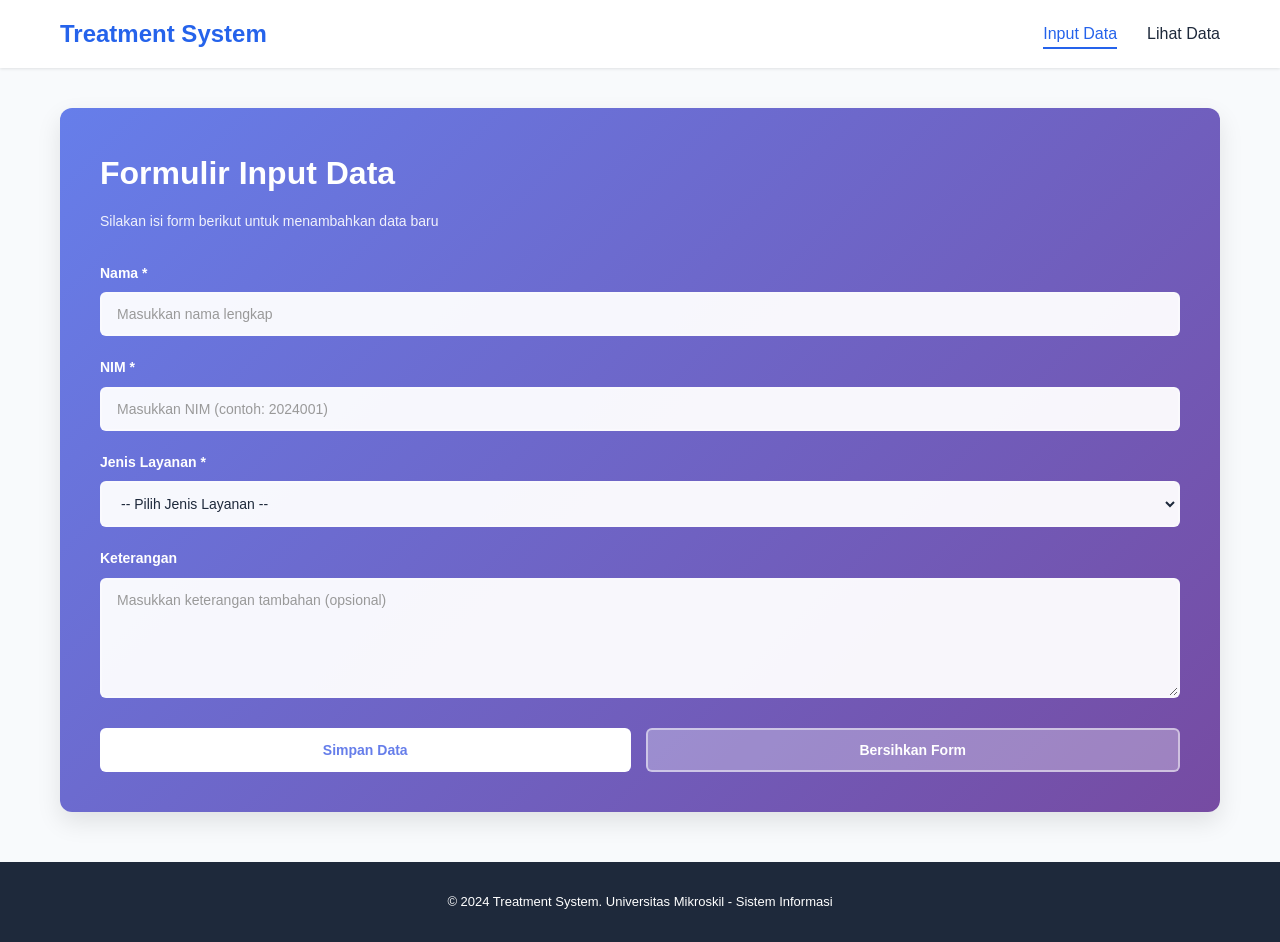
<file: treatment-app/index.html>
<!DOCTYPE html>
<html lang="id">
<head>
    <meta charset="UTF-8">
    <meta name="viewport" content="width=device-width, initial-scale=1.0">
    <title>Sistem Input Data - Treatment</title>
    <link rel="stylesheet" href="css/style.css">
</head>
<body>
    <nav class="navbar">
        <div class="container">
            <div class="nav-brand">Treatment System</div>
            <ul class="nav-menu">
                <li><a href="index.html" class="active">Input Data</a></li>
                <li><a href="data.html">Lihat Data</a></li>
            </ul>
        </div>
    </nav>

    <div class="container">
        <div class="form-section">
            <h1>Formulir Input Data</h1>
            <p class="subtitle">Silakan isi form berikut untuk menambahkan data baru</p>

            <form id="dataForm" class="form-group">
                <div class="form-field">
                    <label for="nama">Nama *</label>
                    <input 
                        type="text" 
                        id="nama" 
                        name="nama" 
                        placeholder="Masukkan nama lengkap"
                        required
                    >
                    <span class="error-msg" id="error-nama"></span>
                </div>

                <div class="form-field">
                    <label for="nim">NIM *</label>
                    <input 
                        type="text" 
                        id="nim" 
                        name="nim" 
                        placeholder="Masukkan NIM (contoh: 2024001)"
                        required
                    >
                    <span class="error-msg" id="error-nim"></span>
                </div>

                <div class="form-field">
                    <label for="layanan">Jenis Layanan *</label>
                    <select id="layanan" name="layanan" required>
                        <option value="">-- Pilih Jenis Layanan --</option>
                        <option value="Konsultasi">Konsultasi</option>
                        <option value="Perawatan">Perawatan</option>
                        <option value="Pemeriksaan">Pemeriksaan</option>
                        <option value="Vaksinasi">Vaksinasi</option>
                        <option value="Operasi">Operasi</option>
                    </select>
                    <span class="error-msg" id="error-layanan"></span>
                </div>

                <div class="form-field">
                    <label for="keterangan">Keterangan</label>
                    <textarea 
                        id="keterangan" 
                        name="keterangan" 
                        placeholder="Masukkan keterangan tambahan (opsional)"
                        rows="5"
                    ></textarea>
                </div>

                <div class="form-actions">
                    <button type="submit" class="btn btn-primary">Simpan Data</button>
                    <button type="reset" class="btn btn-secondary">Bersihkan Form</button>
                </div>
            </form>

            <div id="successMessage" class="alert alert-success">
                ✓ Data berhasil disimpan! Redirect ke halaman data dalam 2 detik...
            </div>
        </div>
    </div>

    <footer class="footer">
        <p>&copy; 2024 Treatment System. Universitas Mikroskil - Sistem Informasi</p>
    </footer>

    <script src="js/script.js"></script>
</body>
</html>
</file>
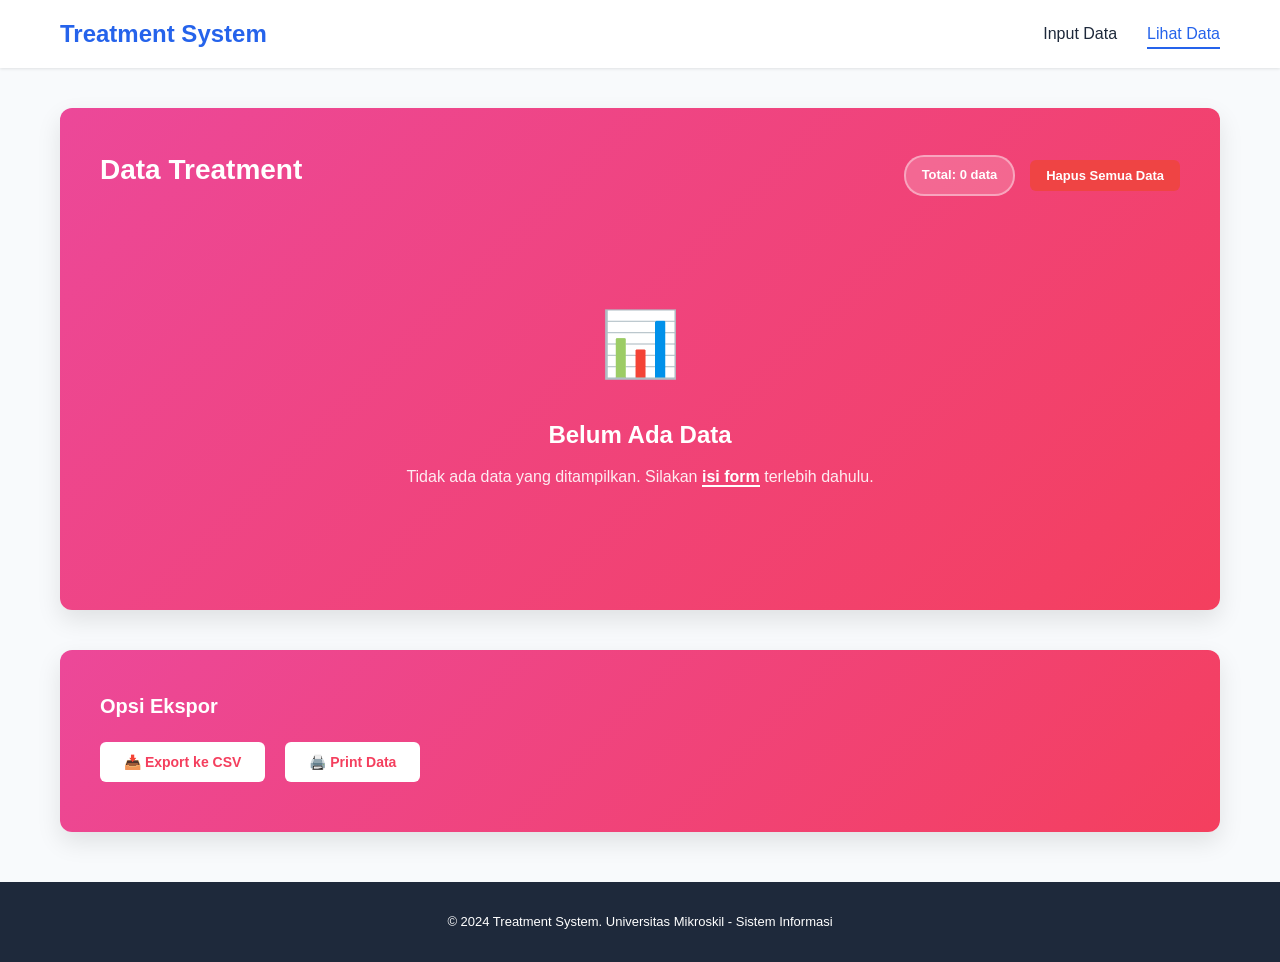
<file: treatment-app/data.html>
<!DOCTYPE html>
<html lang="id">
<head>
    <meta charset="UTF-8">
    <meta name="viewport" content="width=device-width, initial-scale=1.0">
    <title>Tabel Data - Treatment</title>
    <link rel="stylesheet" href="css/style.css">
</head>
<body>
    <nav class="navbar">
        <div class="container">
            <div class="nav-brand">Treatment System</div>
            <ul class="nav-menu">
                <li><a href="index.html">Input Data</a></li>
                <li><a href="data.html" class="active">Lihat Data</a></li>
            </ul>
        </div>
    </nav>

    <div class="container">
        <div class="data-section">
            <div class="data-header">
                <h1>Data Treatment</h1>
                <div class="data-actions">
                    <span id="totalData" class="info-badge">Total: 0 data</span>
                    <button id="deleteAllBtn" class="btn btn-danger" onclick="deleteAllData()">Hapus Semua Data</button>
                </div>
            </div>

            <div id="emptyState" class="empty-state">
                <div class="empty-icon">📊</div>
                <h2>Belum Ada Data</h2>
                <p>Tidak ada data yang ditampilkan. Silakan <a href="index.html">isi form</a> terlebih dahulu.</p>
            </div>

            <div id="tableContainer" style="display: none;">
                <div class="table-wrapper">
                    <table id="dataTable" class="data-table">
                        <thead>
                            <tr>
                                <th>No</th>
                                <th>Nama</th>
                                <th>NIM</th>
                                <th>Jenis Layanan</th>
                                <th>Keterangan</th>
                                <th>Tanggal Input</th>
                                <th>Aksi</th>
                            </tr>
                        </thead>
                        <tbody id="dataBody">
                            <!-- Data akan diisi oleh JavaScript -->
                        </tbody>
                    </table>
                </div>

                <div class="table-footer">
                    <p>Klik tombol hapus untuk menghapus data tertentu</p>
                </div>
            </div>
        </div>

        <div class="export-section">
            <h2>Opsi Ekspor</h2>
            <div class="export-buttons">
                <button onclick="exportToCSV()" class="btn btn-info">📥 Export ke CSV</button>
                <button onclick="printData()" class="btn btn-info">🖨️ Print Data</button>
            </div>
        </div>
    </div>

    <footer class="footer">
        <p>&copy; 2024 Treatment System. Universitas Mikroskil - Sistem Informasi</p>
    </footer>

    <script src="js/script.js"></script>
    <script>
        // Load dan tampilkan data saat halaman dibuka
        document.addEventListener('DOMContentLoaded', function() {
            displayData();
        });
    </script>
</body>
</html>
</file>
<file: treatment-app/css/style.css>
/* ===========================
   RESET & GLOBAL STYLES
   =========================== */
* {
    margin: 0;
    padding: 0;
    box-sizing: border-box;
}

:root {
    --primary-color: #2563eb;
    --secondary-color: #64748b;
    --success-color: #10b981;
    --danger-color: #ef4444;
    --warning-color: #f59e0b;
    --info-color: #0ea5e9;
    --dark-bg: #1e293b;
    --light-bg: #f8fafc;
    --border-color: #e2e8f0;
    --text-dark: #1e293b;
    --text-light: #64748b;
    --shadow: 0 1px 3px rgba(0, 0, 0, 0.1);
    --shadow-lg: 0 10px 25px rgba(0, 0, 0, 0.1);
}

html {
    scroll-behavior: smooth;
}

body {
    font-family: 'Segoe UI', Tahoma, Geneva, Verdana, sans-serif;
    line-height: 1.6;
    color: var(--text-dark);
    background-color: var(--light-bg);
}

/* ===========================
   CONTAINER & LAYOUT
   =========================== */
.container {
    max-width: 1200px;
    margin: 0 auto;
    padding: 0 20px;
}

/* ===========================
   NAVBAR
   =========================== */
.navbar {
    background-color: white;
    box-shadow: var(--shadow);
    position: sticky;
    top: 0;
    z-index: 100;
    margin-bottom: 40px;
}

.navbar .container {
    display: flex;
    justify-content: space-between;
    align-items: center;
    padding: 15px 20px;
}

.nav-brand {
    font-size: 24px;
    font-weight: bold;
    color: var(--primary-color);
}

.nav-menu {
    display: flex;
    list-style: none;
    gap: 30px;
}

.nav-menu a {
    text-decoration: none;
    color: var(--text-dark);
    font-weight: 500;
    transition: color 0.3s ease;
    padding-bottom: 5px;
    border-bottom: 2px solid transparent;
}

.nav-menu a:hover,
.nav-menu a.active {
    color: var(--primary-color);
    border-bottom-color: var(--primary-color);
}

/* ===========================
   MAIN CONTENT
   =========================== */
.main-content {
    display: grid;
    grid-template-columns: 1fr;
    gap: 30px;
    margin-bottom: 40px;
}

.form-section {
    background: linear-gradient(135deg, #667eea 0%, #764ba2 100%);
    padding: 40px;
    border-radius: 12px;
    box-shadow: var(--shadow-lg);
    color: white;
}

.form-section h1 {
    font-size: 32px;
    margin-bottom: 10px;
    color: white;
}

.subtitle {
    color: rgba(255, 255, 255, 0.9);
    margin-bottom: 30px;
    font-size: 14px;
}

/* ===========================
   FORM STYLES
   =========================== */
.form-group {
    display: flex;
    flex-direction: column;
    gap: 20px;
}

.form-field {
    display: flex;
    flex-direction: column;
    gap: 8px;
}

.form-field label {
    font-weight: 600;
    color: white;
    font-size: 14px;
}

.form-field input,
.form-field select,
.form-field textarea {
    padding: 12px 15px;
    border: 2px solid rgba(255, 255, 255, 0.3);
    border-radius: 6px;
    font-size: 14px;
    font-family: inherit;
    transition: all 0.3s ease;
    background-color: rgba(255, 255, 255, 0.95);
    color: var(--text-dark);
}

.form-field input::placeholder,
.form-field textarea::placeholder {
    color: #999;
}

.form-field input:focus,
.form-field select:focus,
.form-field textarea:focus {
    outline: none;
    border-color: white;
    background-color: white;
    box-shadow: 0 0 0 3px rgba(255, 255, 255, 0.3);
}

.form-field textarea {
    resize: vertical;
    min-height: 120px;
}

.error-msg {
    color: #ffcccc;
    font-size: 12px;
    display: none;
    font-weight: 500;
}

.form-field.error input,
.form-field.error select {
    border-color: #ffcccc;
    background-color: rgba(255, 255, 255, 0.95);
}

.form-field.error .error-msg {
    display: block;
}

.form-actions {
    display: flex;
    gap: 15px;
    margin-top: 10px;
}

.data-section {
    background: white;
    padding: 30px;
    border-radius: 8px;
    box-shadow: var(--shadow-lg);
}

.data-section h1 {
    font-size: 28px;
    margin-bottom: 10px;
    color: var(--text-dark);
}

/* ===========================
   BUTTON STYLES
   =========================== */
.btn {
    padding: 12px 24px;
    border: none;
    border-radius: 6px;
    font-size: 14px;
    font-weight: 600;
    cursor: pointer;
    transition: all 0.3s ease;
    text-decoration: none;
    display: inline-block;
    text-align: center;
}

.btn-primary {
    background-color: white;
    color: #667eea;
    flex: 1;
    font-weight: 700;
}

.btn-primary:hover {
    background-color: rgba(255, 255, 255, 0.9);
    transform: translateY(-2px);
    box-shadow: var(--shadow-lg);
}

.btn-secondary {
    background-color: rgba(255, 255, 255, 0.3);
    color: white;
    flex: 1;
    border: 2px solid rgba(255, 255, 255, 0.5);
}

.btn-secondary:hover {
    background-color: rgba(255, 255, 255, 0.4);
    transform: translateY(-2px);
    border-color: white;
}

.btn-danger {
    background-color: var(--danger-color);
    color: white;
    padding: 8px 16px;
    font-size: 13px;
}

.btn-danger:hover {
    background-color: #dc2626;
}

.btn-info {
    background-color: white;
    color: #f43f5e;
    margin-right: 10px;
    margin-bottom: 10px;
    font-weight: 700;
}

.btn-info:hover {
    background-color: rgba(255, 255, 255, 0.9);
    transform: translateY(-2px);
}

.btn-delete {
    background-color: var(--danger-color);
    color: white;
    padding: 6px 12px;
    font-size: 12px;
    border-radius: 4px;
}

.btn-delete:hover {
    background-color: #dc2626;
}

/* ===========================
   ALERT STYLES
   =========================== */
.alert {
    padding: 15px 20px;
    border-radius: 6px;
    margin-top: 20px;
    font-weight: 500;
}

.alert-success {
    background-color: rgba(255, 255, 255, 0.2);
    color: white;
    border: 2px solid rgba(255, 255, 255, 0.5);
    display: none;
}

.alert-danger {
    background-color: #fee2e2;
    color: #991b1b;
    border: 1px solid #fecaca;
}

/* ===========================
   INFO CARDS (Not used)
   =========================== */
.info-section {
    display: none;
}

.info-card {
    display: none;
}

/* ===========================
   DATA TABLE STYLES
   =========================== */
.data-section {
    background: linear-gradient(135deg, #ec4899 0%, #f43f5e 100%);
    padding: 40px;
    border-radius: 12px;
    box-shadow: var(--shadow-lg);
    margin-bottom: 40px;
}

.data-section h1 {
    font-size: 28px;
    margin-bottom: 10px;
    color: white;
}

.data-header {
    display: flex;
    justify-content: space-between;
    align-items: center;
    margin-bottom: 30px;
    flex-wrap: wrap;
    gap: 15px;
}

.data-actions {
    display: flex;
    gap: 15px;
    align-items: center;
}

.info-badge {
    background-color: rgba(255, 255, 255, 0.2);
    padding: 8px 16px;
    border-radius: 20px;
    font-size: 13px;
    font-weight: 600;
    color: white;
    border: 2px solid rgba(255, 255, 255, 0.4);
}

.table-wrapper {
    overflow-x: auto;
    margin-bottom: 20px;
    background-color: rgba(255, 255, 255, 0.95);
    border-radius: 8px;
    padding: 20px;
}

.data-table {
    width: 100%;
    border-collapse: collapse;
    margin-bottom: 20px;
}

.data-table thead {
    background-color: #1e293b;
    color: white;
}

.data-table th {
    padding: 15px;
    text-align: left;
    font-weight: 600;
    font-size: 13px;
    text-transform: uppercase;
    letter-spacing: 0.5px;
}

.data-table td {
    padding: 15px;
    border-bottom: 1px solid var(--border-color);
    font-size: 13px;
    color: var(--text-dark);
}

.data-table tbody tr {
    transition: background-color 0.3s ease;
}

.data-table tbody tr:hover {
    background-color: #f3f4f6;
}

.data-table tbody tr:nth-child(even) {
    background-color: #f9fafb;
}

.table-footer {
    text-align: center;
    color: var(--text-light);
    font-size: 12px;
    padding: 15px;
    background-color: var(--light-bg);
    border-radius: 6px;
}

/* ===========================
   EMPTY STATE
   =========================== */
.empty-state {
    text-align: center;
    padding: 60px 20px;
    color: white;
}

.empty-icon {
    font-size: 64px;
    margin-bottom: 20px;
}

.empty-state h2 {
    font-size: 24px;
    margin-bottom: 10px;
    color: white;
}

.empty-state p {
    color: rgba(255, 255, 255, 0.9);
    margin-bottom: 20px;
}

.empty-state a {
    color: white;
    font-weight: 600;
    text-decoration: none;
    border-bottom: 2px solid white;
}

.empty-state a:hover {
    opacity: 0.8;
}

/* ===========================
   EXPORT SECTION
   =========================== */
.export-section {
    background: linear-gradient(135deg, #ec4899 0%, #f43f5e 100%);
    padding: 40px;
    border-radius: 12px;
    box-shadow: var(--shadow-lg);
    margin-bottom: 40px;
}

.export-section h2 {
    margin-bottom: 20px;
    font-size: 20px;
    color: white;
}

.export-buttons {
    display: flex;
    gap: 10px;
    flex-wrap: wrap;
}

/* ===========================
   FOOTER
   =========================== */
.footer {
    background-color: var(--dark-bg);
    color: white;
    text-align: center;
    padding: 30px 20px;
    margin-top: 50px;
}

.footer p {
    margin: 0;
    font-size: 13px;
}

/* ===========================
   RESPONSIVE DESIGN
   =========================== */
@media (max-width: 768px) {
    .main-content {
        grid-template-columns: 1fr;
        gap: 20px;
    }

    .nav-menu {
        gap: 15px;
    }

    .nav-brand {
        font-size: 18px;
    }

    .form-actions {
        flex-direction: column;
    }

    .form-actions .btn {
        flex: auto;
    }

    .data-header {
        flex-direction: column;
        align-items: flex-start;
    }

    .data-header .btn {
        width: 100%;
    }

    .data-table {
        font-size: 12px;
    }

    .data-table th,
    .data-table td {
        padding: 10px;
    }

    .export-buttons {
        flex-direction: column;
    }

    .export-buttons .btn {
        width: 100%;
    }

    h1 {
        font-size: 20px;
    }

    .form-section {
        padding: 30px 20px;
    }
}

@media (max-width: 480px) {
    .container {
        padding: 0 15px;
    }

    .navbar .container {
        flex-direction: column;
        gap: 15px;
    }

    .nav-menu {
        width: 100%;
        justify-content: center;
    }

    .form-section {
        padding: 20px;
    }

    .data-section {
        padding: 20px;
    }

    .data-table {
        font-size: 11px;
    }

    .data-table th,
    .data-table td {
        padding: 8px;
    }

    .btn {
        padding: 10px 16px;
        font-size: 12px;
    }
}

/* ===========================
   PRINT STYLES
   =========================== */
@media print {
    .navbar,
    .footer,
    .export-section,
    .form-section,
    .info-section {
        display: none;
    }

    body {
        background-color: white;
    }

    .data-table {
        width: 100%;
    }

    .data-table thead {
        background-color: #e5e7eb !important;
        color: black !important;
    }

    .data-table tbody tr {
        page-break-inside: avoid;
    }
}
</file>
